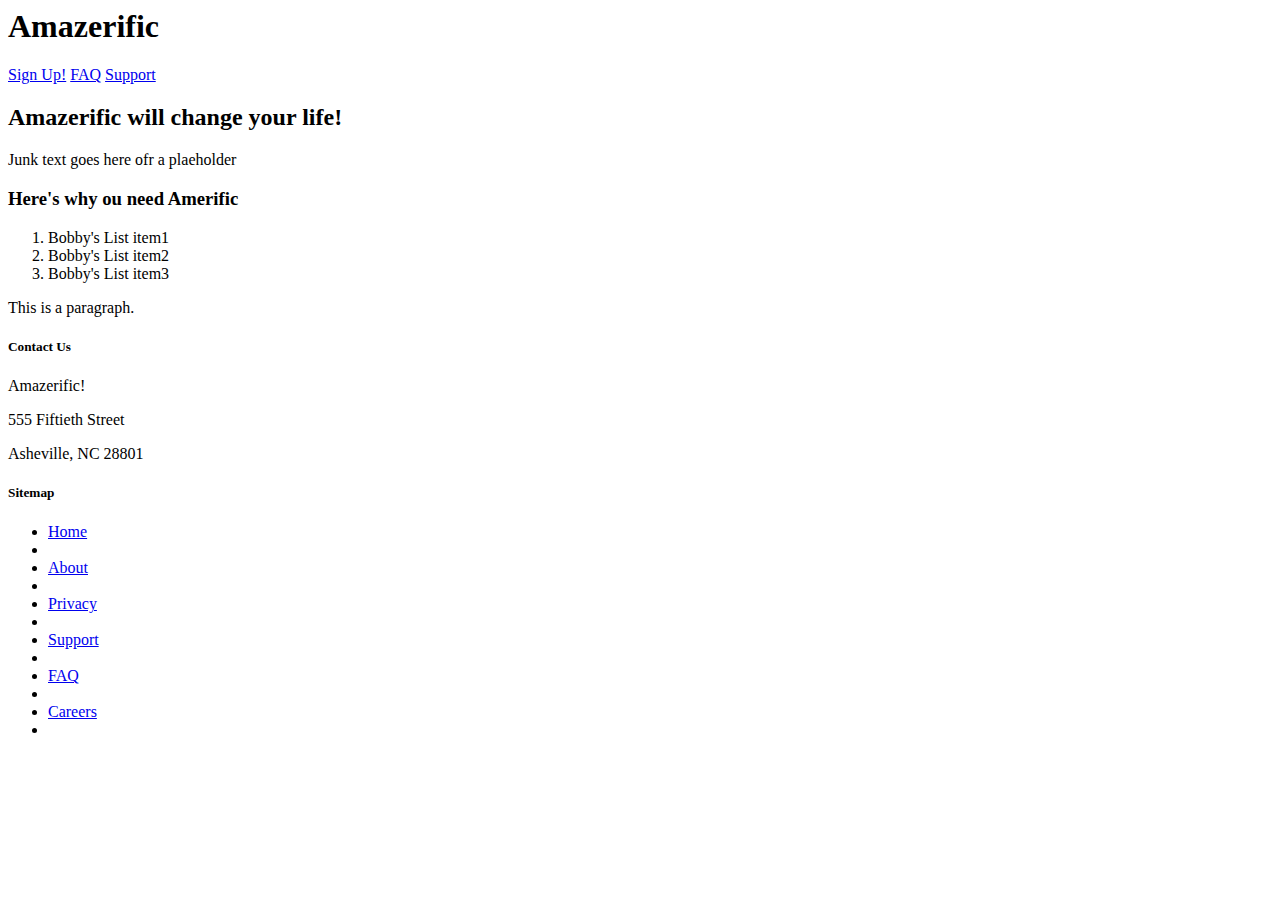
<file: Amazerific/index.html>
<!doctype.html>
<html>
<head>
<title>Amazerific</title>
	</head>
	<body>
		<h1>Amazerific</h1>
		<nav>
			<a href= "#">Sign Up!</a>
			<a href= "#">FAQ</a>
			<a href= "#">Support</a>
		</nav>
	<header>
		<h2>Amazerific will change your life!</h2>
		<p>Junk text goes here ofr a plaeholder</p>
		<h3> Here's why ou need Amerific</h3>
		<ul>
		</ul>

			<div>
				<ol>
					<li>Bobby's List item1</li>
					<li>Bobby's List item2</li>
					<li>Bobby's List item3</li>
				</ol>

				<p>This is a paragraph.</p>
			</div>
			<footer>
				<div class="contact">
					<h5>Contact Us</h5>
					<p>Amazerific!</p>
					<p>555 Fiftieth Street</p>
					<p>Asheville, NC 28801</p>
				</div>

				<div class="sitemap">
					<h5>Sitemap</h5>
					<ul>
						<li><a href="#">Home</a><li>
						<li><a href="#">About</a><li>
						<li><a href="#">Privacy</a><li>
						<li><a href="#">Support</a><li>
						<li><a href="#">FAQ</a><li>
						<li><a href="#">Careers</a><li>
					</ul>

	</body>
</html>
</file>
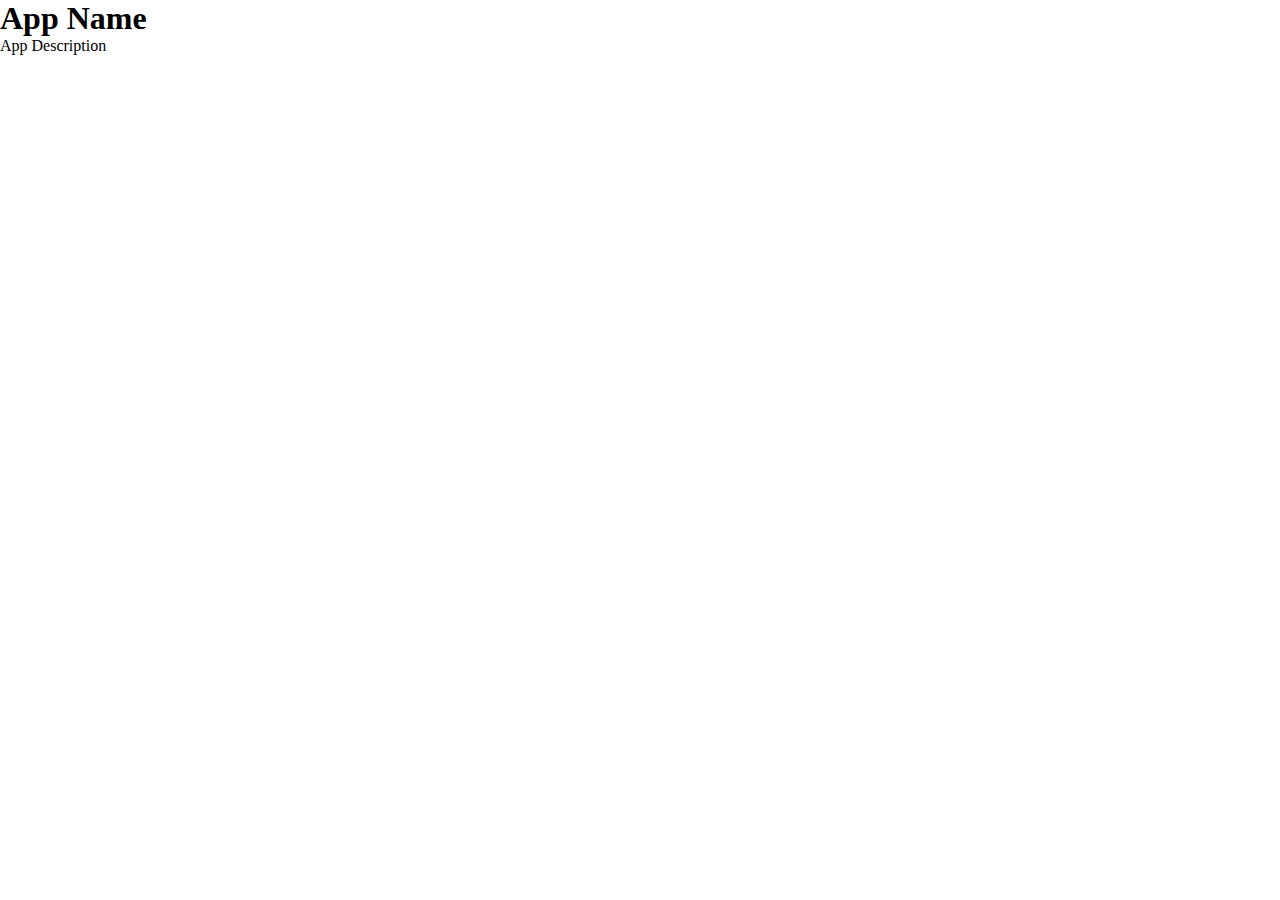
<file: Chapter4/index.html>
﻿<!doctype html>
<html>
	<head>
		<title>App Name</title>
		<link href="style.css" rel="stylesheet" type="text/css">
	</head>
	
	<body>
		<h1>App Name</h1>
		<p>App Description</p>
		
		<script src="http://code.jquery.com/jquery-2.0.3.min.js"></script>
		<script src="app.js"></script>
	</body>
</html>
</file>
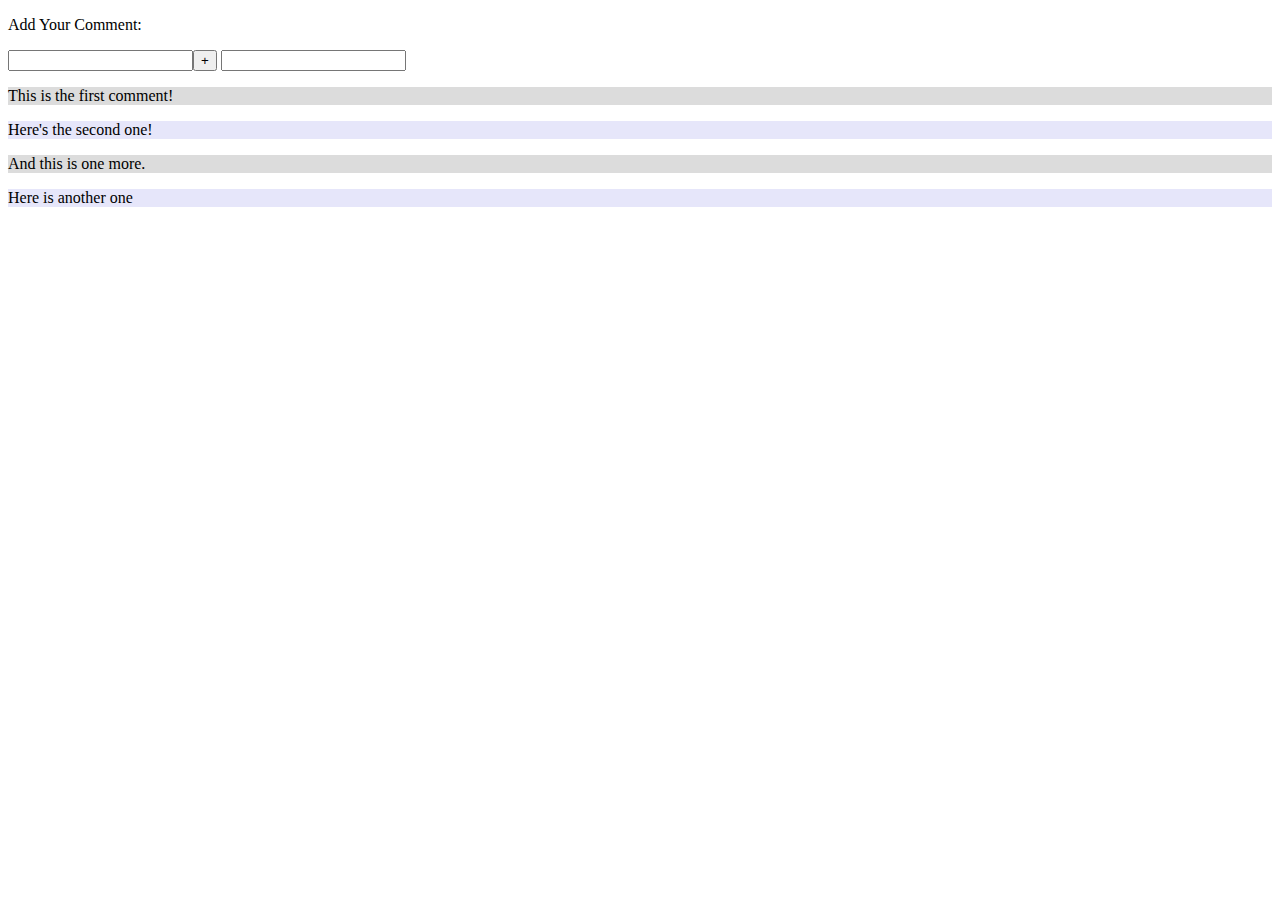
<file: Chapter4/Example2/index.html>
﻿<!doctype html>
	<html>
		<head>
			<title>A Simple App</title>
			
			<link href="style.css" rel="stylesheet" type="text/css">
		</head>
		
		<body>
			<header>
			</header>
			<main>
			<!-- note that we use a dash here for our CSS class name
			that contains multiple words, that's a CSS convention -->
			<section class="comment-input">
				<p>Add Your Comment:</p>
				<input type="text"><button>+</button>
				<input type="text">
			</section>
			
			<section class="comments">
				<p>This is the first comment!</p>
				<p>Here's the second one!</p>
				<p>And this is one more.</p>
				<p>Here is another one</p>
			</section>
			</main>
			
			<footer>
			</footer>
			
			<script src="http://code.jquery.com/jquery-2.0.3.min.js"></script>
			<script src="app.js"></script>
		</body>
	</html>
</file>
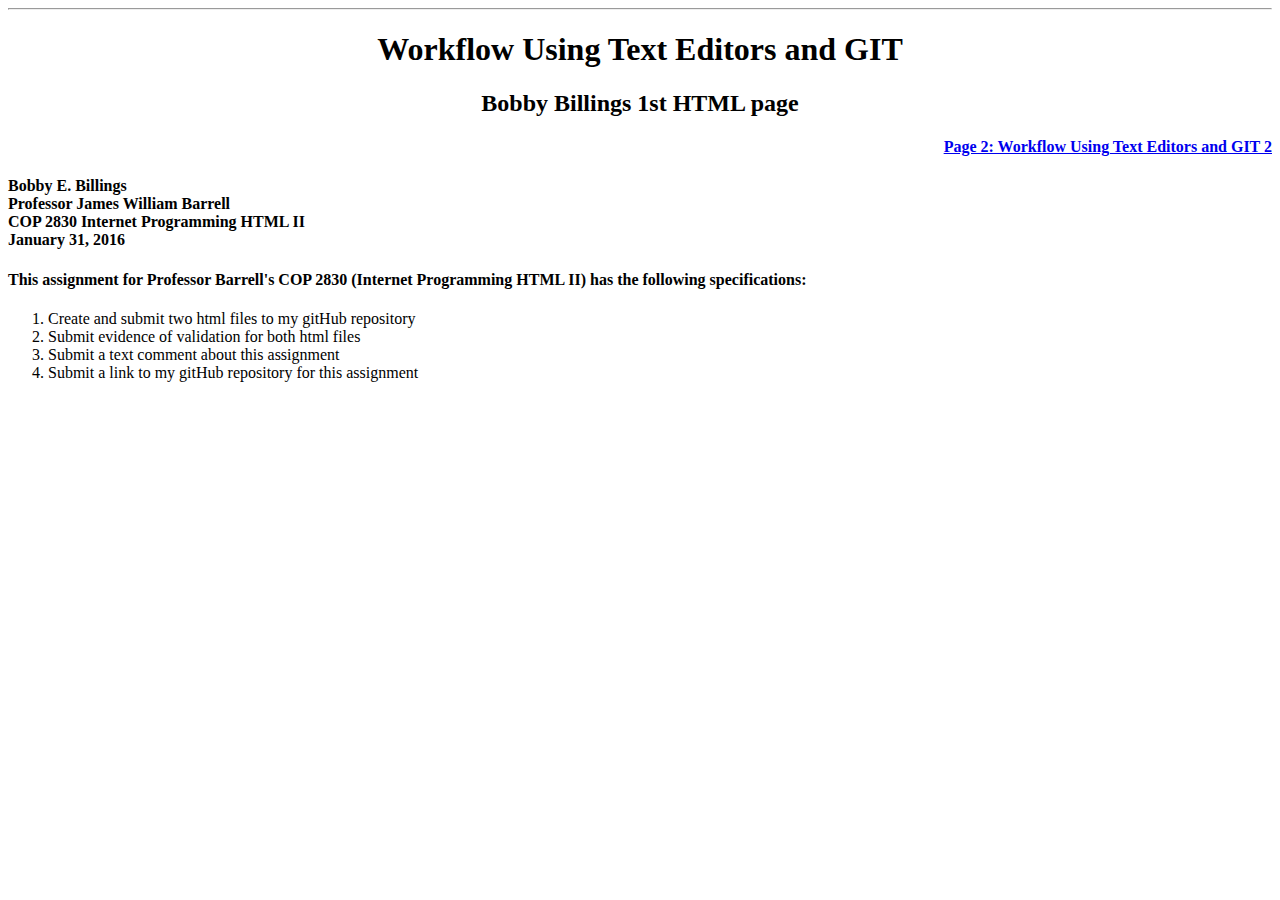
<file: Workflow1.html>
﻿<!DOCTYPE html>
<html lang= "en">

<title>Workflow Using Text Editors and GIT</title>
<meta charset= "utf-8">

<body>
	<hr>
	<header><h1 style="text-align:center">Workflow Using Text Editors and GIT</h1></header>
	<h2 style= "text-align:center">Bobby Billings 1st HTML page</h2>
	<h4 style="text-align:right"><a href="Workflow2.html">Page 2: Workflow Using Text Editors and GIT 2</a></h4>
	
	<h4 style="text-align:left">
		Bobby E. Billings<br>
		Professor James William Barrell<br>
		COP 2830 Internet Programming HTML II<br>
		January 31, 2016
	</h4>	
	
	<h4>
		This assignment for Professor Barrell's COP 2830 (Internet Programming HTML II) has the 
		following specifications:
	</h4>
		<ol><!--An ordered list-->
		<li>Create and submit two html files to my gitHub repository</li>
		<li>Submit evidence of validation for both html files</li>
		<li>Submit a text comment about this assignment</li>
  		<li>Submit a link to my gitHub repository for this assignment</li>		
		</ol>		 
	
</body>
</html>
</file>
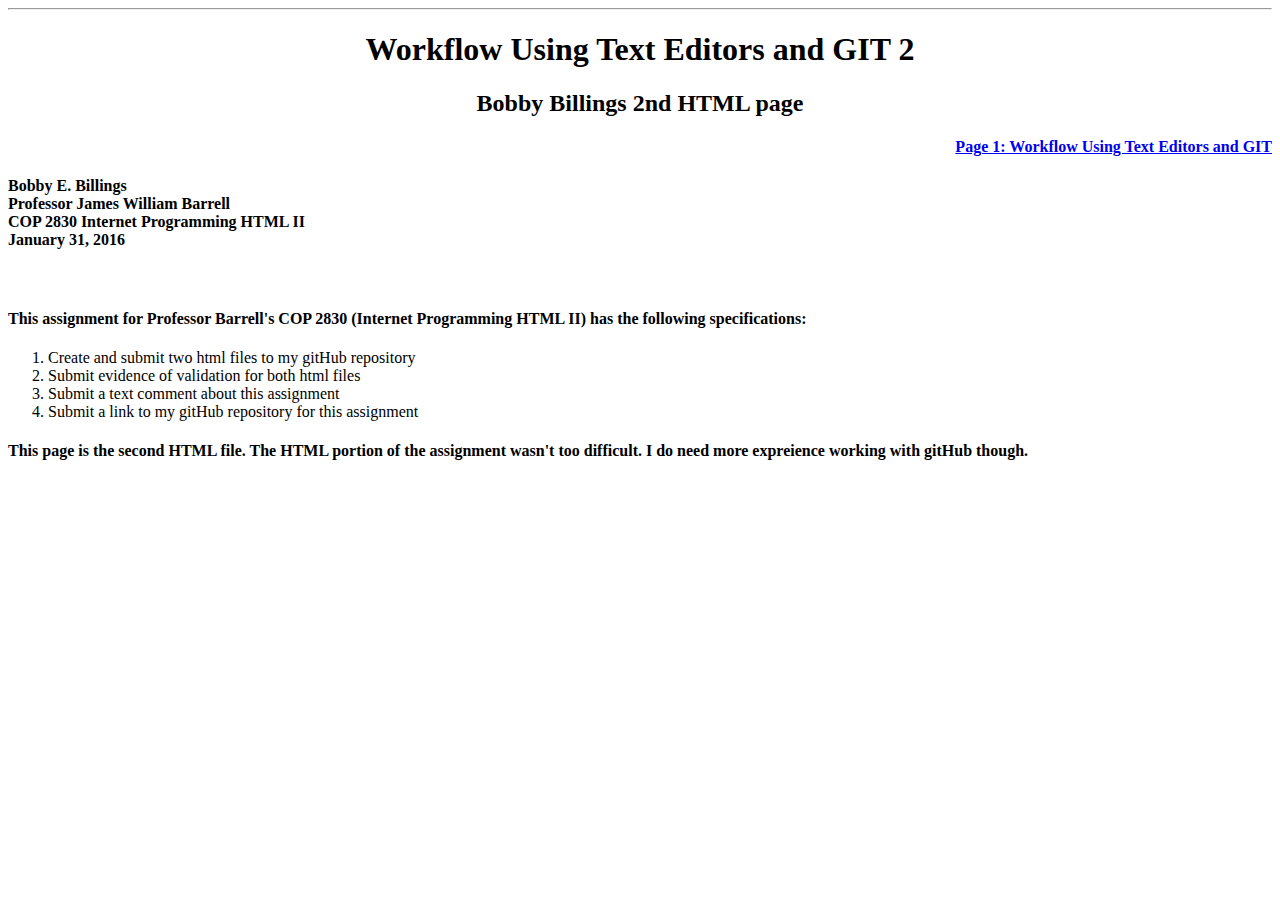
<file: Workflow2.html>
﻿<!DOCTYPE html>
<html lang= "en">

<title>Workflow Using Text Editors and GIT</title>
<meta charset= "utf-8">

<body>
	<hr>
	<header><h1 style="text-align:center">Workflow Using Text Editors and GIT 2</h1></header>
	<h2 style= "text-align:center">Bobby Billings 2nd HTML page</h2>
	<h4 style="text-align:right"><a href="Workflow1.html">Page 1: Workflow Using Text Editors and GIT</a></h4>
	
	<h4 style="text-align:left">
		Bobby E. Billings<br>
		Professor James William Barrell<br>
		COP 2830 Internet Programming HTML II<br>
		January 31, 2016
	</h4>	
	<br>
	<h4>
		This assignment for Professor Barrell's COP 2830 (Internet Programming HTML II) has the 
		following specifications:
	</h4>
		<ol><!--An ordered list-->
		<li>Create and submit two html files to my gitHub repository</li>
		<li>Submit evidence of validation for both html files</li>
		<li>Submit a text comment about this assignment</li>
  		<li>Submit a link to my gitHub repository for this assignment</li>		
		</ol>		 
	<h4>
		This page is the second HTML file. The HTML portion of the assignment wasn't too difficult. I do need 
		more expreience working with gitHub though.
	</h4>
</body>
</html>
</file>
<file: Chapter4/style.css>
* {
	margin: 0;
	padding: 0;
}
</file>
<file: Chapter4/Example2/style.css>
﻿.comments p:nth-child(even) {
background: lavender;
}
.comments p:nth-child(odd) {
background: gainsboro;
}

.comment_input span:hover {
cursor: pointer;

}
</file>
